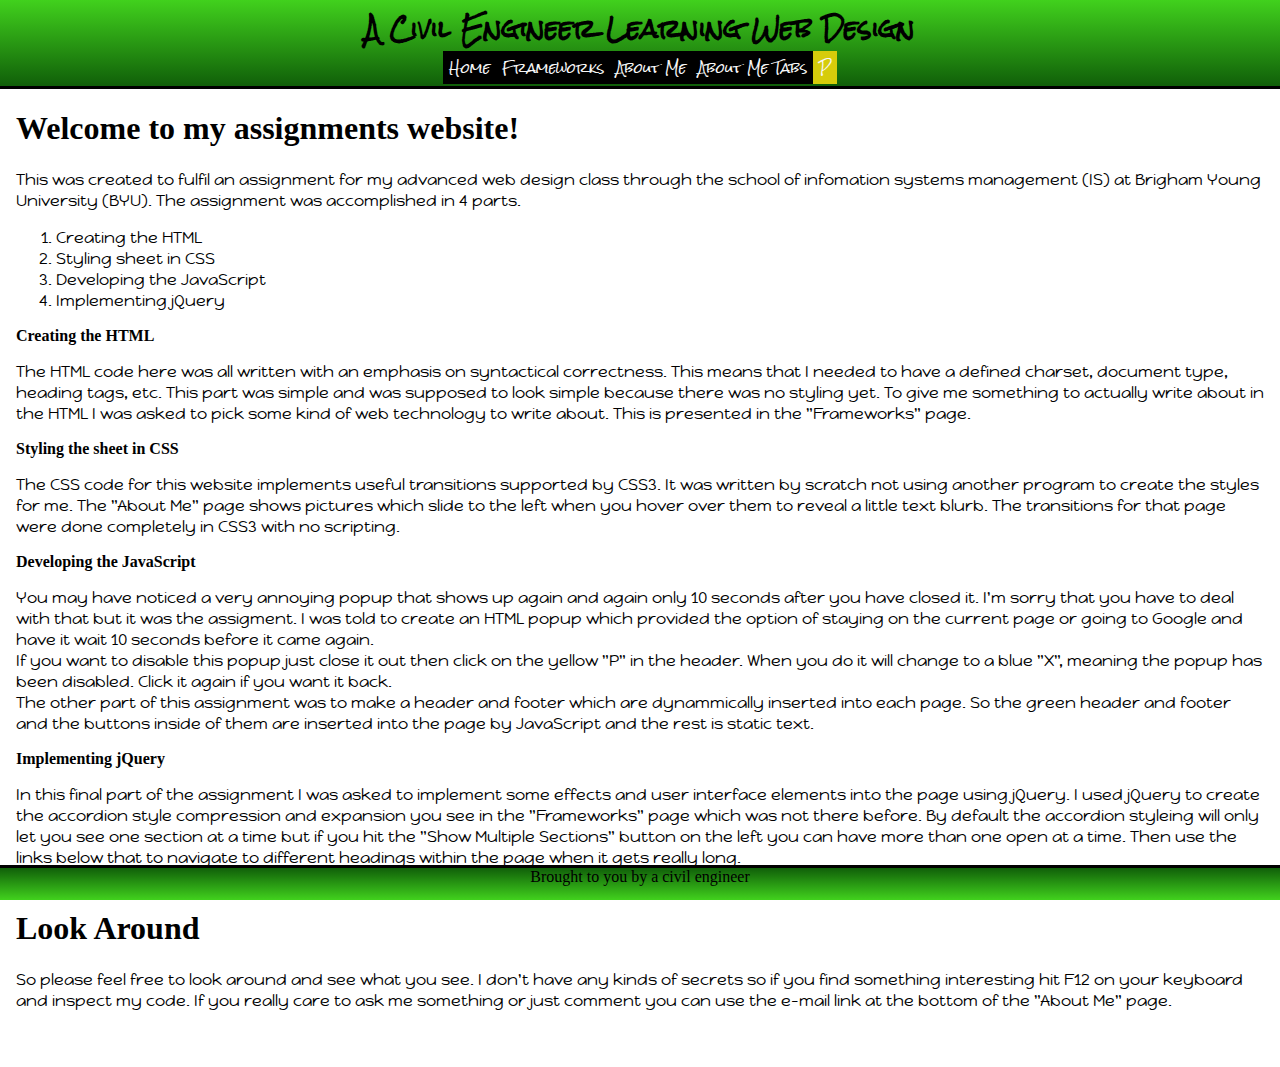
<file: index.html>
<!DOCTYPE html>
<!--This is the home page-->
<html>
<head>
    <title> </title>
    <meta charset="UTF-8" />
	<link href="styles/mainStyles.css" rel="stylesheet" />
    <link href='http://fonts.googleapis.com/css?family=Permanent+Marker|Muli|Happy+Monkey|IM+Fell+English|Rock+Salt' rel='stylesheet' type='text/css'>
	
	<script src="http://ajax.googleapis.com/ajax/libs/jquery/1.11.0/jquery.min.js"></script>
	<!--<script src="js/jquery-1.11.0.js"></script>-->
</head>
<body>
<div id="content">
	<section id="homeSec" class="normalText">
		<h1>Welcome to my assignments website!</h1>
		<p>
			This was created to fulfil an assignment for my advanced web design class through the school of infomation systems management (IS) at 
			Brigham Young University (BYU). The assignment was accomplished in 4 parts.
			<ol>
				<li>Creating the HTML</li>
				<li>Styling sheet in CSS</li>
				<li>Developing the JavaScript</li>
				<li>Implementing jQuery</li>
			</ol>
		</p>
		<h2>Creating the HTML</h2>
		<p>
			The HTML code here was all written with an emphasis on syntactical correctness. This means that I needed to have a defined 
			charset, document type, heading tags, etc. This part was simple and was supposed to look simple because there was no styling yet. To 
			give me something to actually write about in the HTML I was asked to pick some kind of web technology to write about. This is presented 
			in the "Frameworks" page. 
		</p>
		<h2>Styling the sheet in CSS</h2>
		<p>
			The CSS code for this website implements useful transitions supported by CSS3. It was written by scratch not using another program 
			to create the styles for me. The "About Me" page shows pictures which slide to the left when you hover over them to reveal a little 
			text blurb. The transitions for that page were done completely in CSS3 with no scripting.
		</p>
		<h2>Developing the JavaScript</h2>
		<p>
			You may have noticed a very annoying popup that shows up again and again only 10 seconds after you have closed it. I'm sorry that you have 
			to deal with that but it was the assigment. I was told to create an HTML popup which provided the option of staying on the current page or 
			going to Google and have it wait 10 seconds before it came again.<br />
			If you want to disable this popup just close it out then click on the yellow "P" in the header. When you do it will change to a blue "X", meaning 
			the popup has been disabled. Click it again if you want it back.<br />
			The other part of this assignment was to make a header and footer which are dynammically inserted into each page. So the green header and footer and 
			the buttons inside of them are inserted into the page by JavaScript and the rest is static text.
		</p>
		<h2>Implementing jQuery</h2>
		<p>
			In this final part of the assignment I was asked to implement some effects and user interface elements into the page using jQuery. I used jQuery to create 
			the accordion style compression and expansion you see in the "Frameworks" page which was not there before. By default the accordion styleing will only let 
			you see one section at a time but if you hit the "Show Multiple Sections" button on the left you can have more than one open at a time. Then use the links 
			below that to navigate to different headings within the page when it gets really long.<br />
			I also recreated the "About Me" page with tabs, resulting in the "About Me Tabs" page. They both have the same content but with different flavors.
		</p>
		<h1>Look Around</h1>
		<p>
			So please feel free to look around and see what you see. I don't have any kinds of secrets so if you find something interesting hit F12 on your keyboard and 
			inspect my code. If you really care to ask me something or just comment you can use the e-mail link at the bottom of the "About Me" page.
		</p>
	</section>
</div>
</body>
<script src="js/mainJS.js" type="text/javascript"></script>
<script src="js/jQ.js" type="text/javascript"></script>

<noscript>Hey you need to enable JavaScripts if you want to view this web page.</noscript>
</html>
</file>
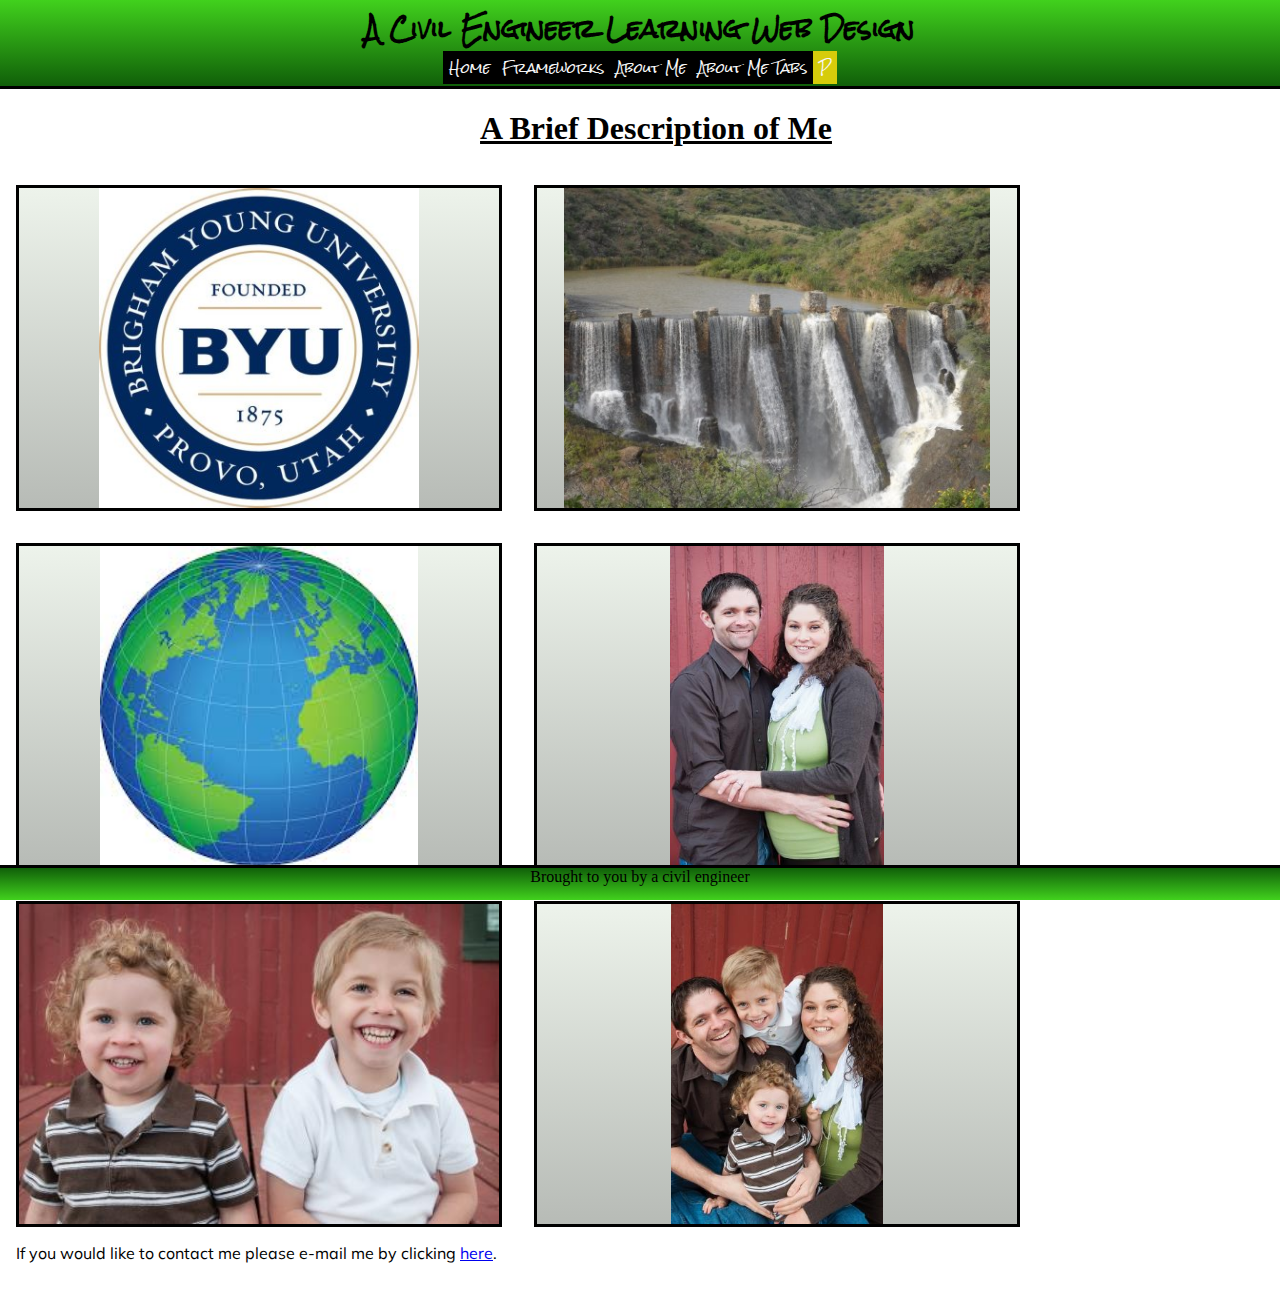
<file: aboutMe.html>
<!DOCTYPE html>
<!--this is the about me page-->
<html>
<head>
    <title> </title>
    <meta charset="UTF-8" />
    <link href="styles/mainStyles.css" rel="stylesheet" />
    <link href='http://fonts.googleapis.com/css?family=Permanent+Marker|Muli|Happy+Monkey|IM+Fell+English|Rock+Salt' rel='stylesheet' type='text/css'>
	
	<script src="http://ajax.googleapis.com/ajax/libs/jquery/1.11.0/jquery.min.js"></script>
	<!--<script src="js/jquery-1.11.0.js"></script>-->
    
</head>
<body>
<div id="content">
	<section id="aboutMeSec" class="normalText">
		<h1>A Brief Description of Me</h1>
		
		<div class="txtWithImg" id="pic1">
			<div class="imgTxt">
				I am a BYU student receiving a master's degree in civil and environmental engineering and I love it there. I have learned so much during my educational career there about engineering and about life. Being a BYU student has made me a better engineer, writer, father, husband, and person.
			</div>
		    <div class="txtImg"><img src="images/BYU_logo.jpg" alt=""/></div>
		</div>
		<div class="txtWithImg">
			<div class="imgTxt">
				I love water! I am focusing my studies of civil engineering in water resources. This includes water transportation engineering, water treatment facility design, water storage and water quality studies, sediment and contaminant transportation, and anything else that has to do with water resources. The picture here shows the Burrones Dam near Guanajuato Mexico. I did a study abroad there and studied the watershed area which feeds that dam.
			</div>
		    <div class="txtImg"><img src="images/water.JPG" alt=""/></div>
		</div>
		<div class="txtWithImg">
			<div class="imgTxt">
				A big part of water resource engineering is the use of GIS based applications to create models of how water may flow in channels, on the surface, or underground. I love studying GIS technology and writing programs and applications to do new things, especially in an online environment. My thesis research included a study of current virtual globe technology and an implementation of these virtual globes for GIS processing in a cloud environment.
			</div>
		    <div class="txtImg"><img src="images/gis.jpg" alt=""/></div>
		</div>
		<div class="txtWithImg">
			<div class="imgTxt">
				This is a picture of my wife and me. We have been married for about 8 years and have been through a lot together. I love my wife because no matter what she always sticks with me through anything.
			</div>
		    <div class="txtImg"><img src="images/parents.jpg" alt=""/></div>
		</div>
		<div class="txtWithImg">
			<div class="imgTxt">
				These are my two boys, Jackson and James. They are way cute and way funny. Their favorite superhero is Batman. They love to wrestle and play a lot. Jackson loves to read Dr. Seuss books to James and James loves to listen.
			</div>
		    <div class="txtImg"><img src="images/kids.jpg" alt=""/></div>
		</div>
		<div class="txtWithImg">
			<div class="imgTxt">
				We are a happy family and have a lot of fun together every day. Thanks for visiting my site.
			</div>
		    <div class="txtImg"><img src="images/fam.jpg" alt=""/></div>
		</div>
	</section>
	<section class="contactMe">
		If you would like to contact me please e-mail me by clicking <a href="mailto:derekwhitman9@gmail.com?subject=I saw your HTML1 site." target="_blank">here</a>.
	</section>
</div>
</body>
<script src="js/mainJS.js" type="text/javascript"></script>
<script src="js/jQ.js" type="text/javascript"></script>
<noscript>Hey you need to enable JavaScripts if you want to view this web page.</noscript>
</html>
</file>
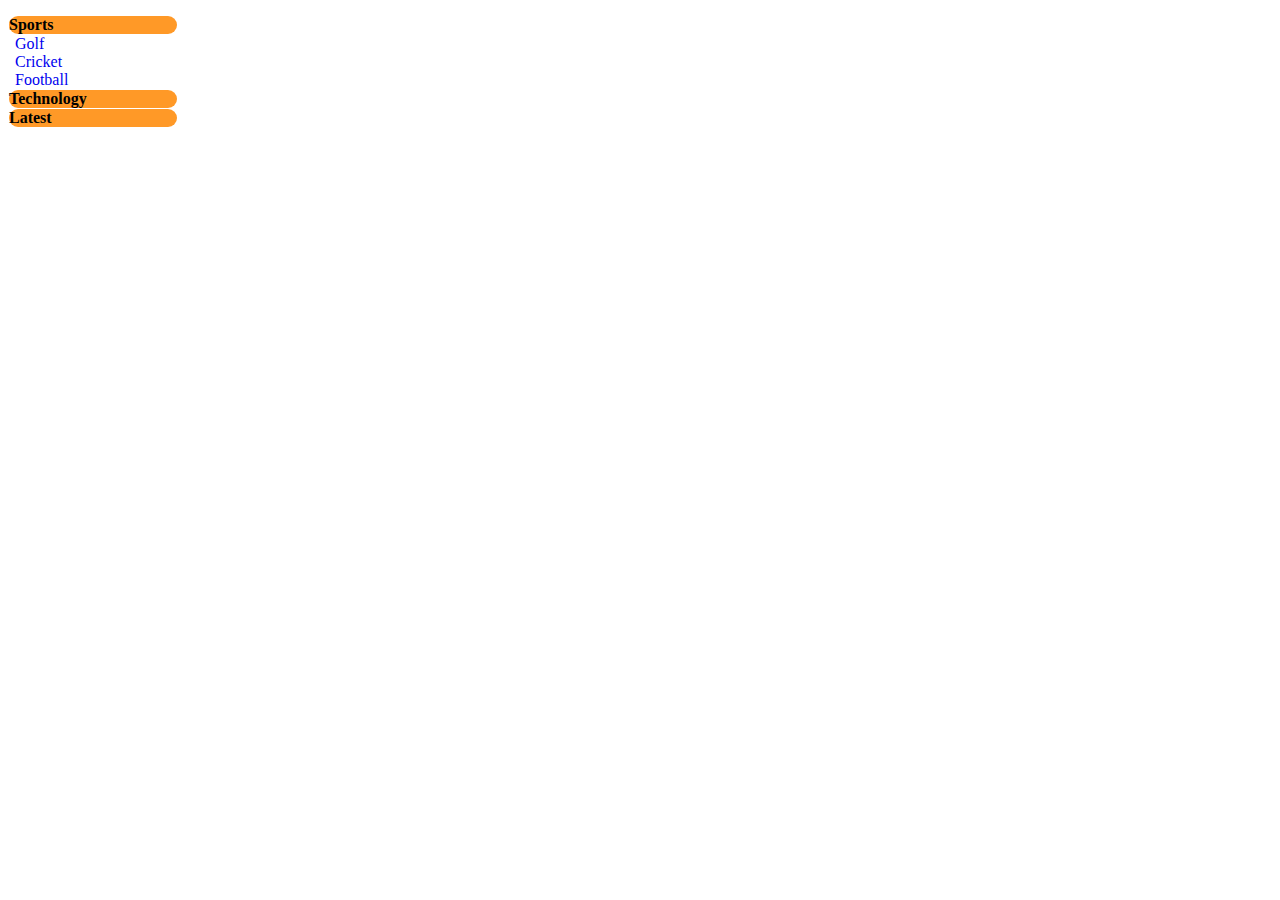
<file: accordionPractice.html>
<!DOCTYPE html>
<!--This is the practice page for the accordion stuff-->
<html>
<head>
<title>Accordion Practice</title>
<meta charset="UTF-8" />
<style>
#accordion {
    list-style: none;
    padding: 0 0 0 0;
    width: 170px;
}
#accordion div {
    display: block;
    background-color: #FF9927;
    font-weight: bold;
    margin: 1px;
    cursor: pointer;
    padding: 5 5 5 7px;
    list-style: circle;
    -moz-border-radius: 10px;
    -webkit-border-radius: 10px;
    border-radius: 10px;
}
#accordion ul {
    list-style: none;
    padding: 0 0 0 0;
}
#accordion ul{
    display: none;
}
#accordion ul li {
    font-weight: normal;
    cursor: auto;
    background-color: #fff;
    padding: 0 0 0 7px;
}
#accordion a {
    text-decoration: none;
}
#accordion a:hover {
    text-decoration: underline;
}
</style>
</head>
<script src="js/jquery-1.11.0.js"></script>
<!--<script type="text/javascript" src="http://code.jquery.com/jquery-latest.js"></script>-->

<body>
	<ul id="accordion">
	    <li><div>Sports</div>
	        <ul>
	            <li><a href="#">Golf</a></li>
	            <li><a href="#">Cricket</a></li>
	            <li><a href="#">Football</a></li>
	        </ul>
	    </li>
	    <li><div>Technology</div>
	        <ul>
	            <li><a href="#">iPhone</a></li>
	            <li><a href="#">Facebook</a></li>
	            <li><a href="#">Twitter</a></li>
	        </ul>
	    </li>
	    <li><div>Latest</div>
	        <ul>
	            <li><a href="#">Obama</a></li>
	            <li><a href="#">Iran Election</a></li>
	            <li><a href="#">Health Care</a></li>
	        </ul>
	    </li>
	</ul>
</body>
<script>
	$("#accordion > li > div").click(function(){
 
	    if(false == $(this).next().is(':visible')) {
	        $('#accordion ul').slideUp(300);
	    }
	    $(this).next().slideToggle(300);
	});
	 
	$('#accordion ul:eq(0)').show();
</script>
</html>
</file>
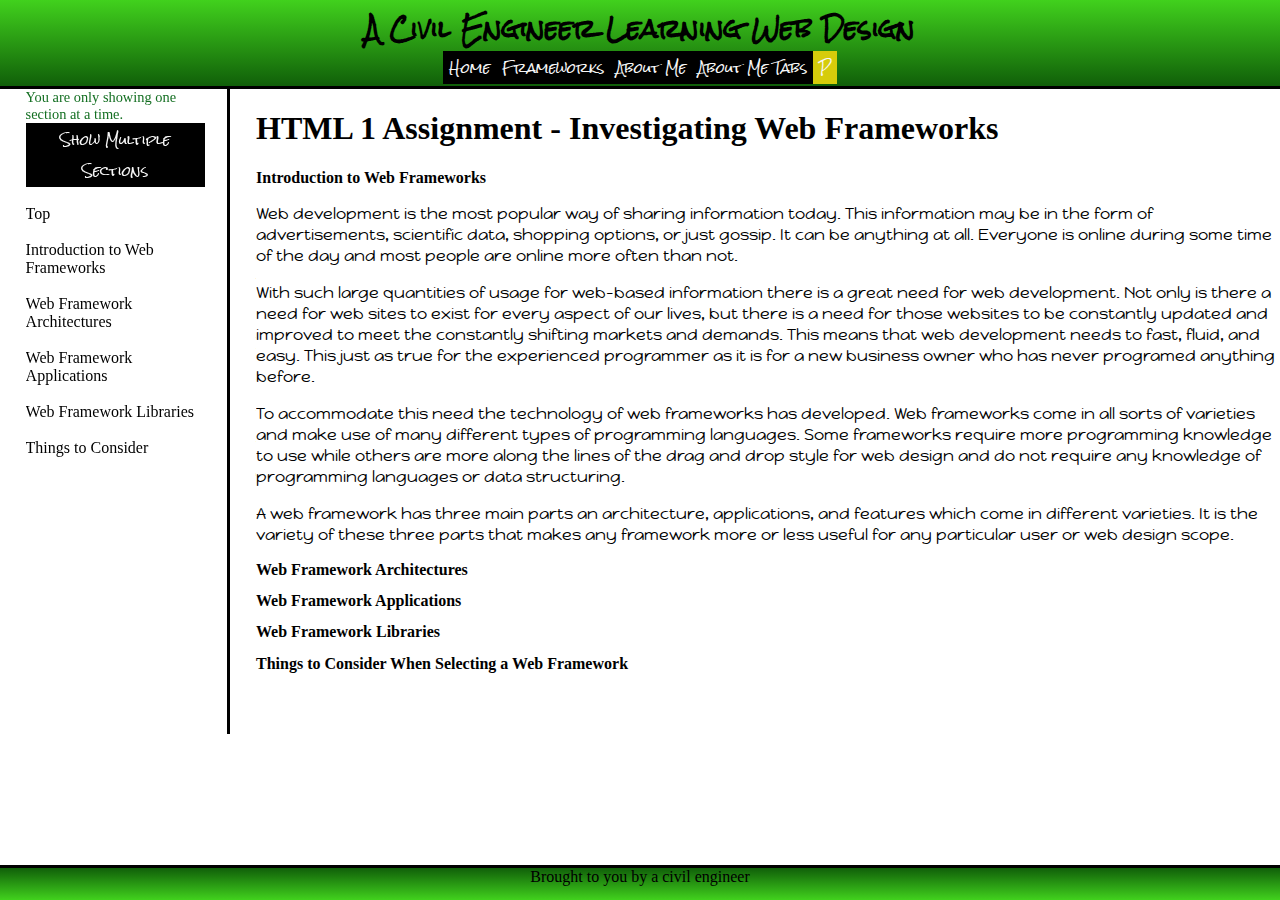
<file: html1.html>
<!DOCTYPE html>
<!--this is the accordion page-->
<html>
<head>
    <title> </title>
    <meta charset="UTF-8" />
    <link href="styles/mainStyles.css" rel="stylesheet" />
    <link href='http://fonts.googleapis.com/css?family=Permanent+Marker|Muli|Happy+Monkey|IM+Fell+English|Rock+Salt' rel='stylesheet' type='text/css'>
	
	<script src="http://ajax.googleapis.com/ajax/libs/jquery/1.11.0/jquery.min.js"></script>
	<!--<script src="js/jquery-1.11.0.js"></script>-->
</head>
<body>
<div id="content">
	<div id="contentNavAndText">
		<nav id="docNav">
			<div id="accordionOpt">
				<div id="accordionStatus">You are only showing one section at a time.</div>
				<button id="multipleBtn" class="showBtn">Show Multiple Sections</button>
				<button id="oneBtn" class="showBtn">Show One Section</button>
				
			</div><br />
			<a href="#html1Sec">Top</a><br /><br />
			<a href="#intro">Introduction to Web Frameworks</a><br /><br />
			<a href="#architecture">Web Framework Architectures</a><br /><br />
			<a href="#applications">Web Framework Applications</a><br /><br />
			<a href="#libraries">Web Framework Libraries</a><br /><br />
			<a href="#considerations">Things to Consider</a><br /><br />
		</nav>
		<section id="html1Sec">
			<h1>HTML 1 Assignment - Investigating Web Frameworks</h1>
			<section id="intro" class="reportText">
				<h2>Introduction to Web Frameworks</h2>
				<div>
					<p>
						Web development is the most popular way of sharing information today. This information may be in the form of advertisements, scientific data, shopping options, or just gossip. It can be anything at all. Everyone is online during some time of the day and most people are online more often than not.
					</p>
					<p>
						With such large quantities of usage for web-based information there is a great need for web development. Not only is there a need for web sites to exist for every aspect of our lives, but there is a need for those websites to be constantly updated and improved to meet the constantly shifting markets and demands. This means that web development needs to fast, fluid, and easy. This just as true for the experienced programmer as it is for a new business owner who has never programed anything before.
					</p>
					<p>
						To accommodate this need the technology of web frameworks has developed. Web frameworks come in all sorts of varieties and make use of many different types of programming languages. Some frameworks require more programming knowledge to use while others are more along the lines of the drag and drop style for web design and do not require any knowledge of programming languages or data structuring.
					</p>
					<p>
						A web framework has three main parts an architecture, applications, and features which come in different varieties. It is the variety of these three parts that makes any framework more or less useful for any particular user or web design scope.
					</p>
				</div>
			</section>
			<section id="architecture" class="reportText">
				<h2>Web Framework Architectures</h2>
				<div>
					<p>
						Frameworks are set up with three tiers of organization: the client (user); the application (logic); the database (data). These parts are not part of the framework itself but the communication structure for the framework to be able to build the websites properly.
					</p>
					<p>
						 The client is the machine being used by the person viewing a website. In the past 10 years the variety of clients has exploded from essentially one option, the desktop computer with limited screen sizes and resolutions, to all sorts of options. Today’s options for client machines include phones, tablets, desktop computers with multiple screens, laptops, netbooks, and televisions.
					</p>
					<p>
						The application represents the middle tier of a framework structure and includes any applications run on the client which send and receive data online. This could be a web browser or some other application like Google Earth or Skype or anything installed on the client machine which communicates with an online source. This application controls the logical processing that needs to be done and allows some processing to be done on the server side and some to be done on the client side.
					</p>
					<p>
						The database is hosted on the server machine which also hosts the website. It is where information is stored for the application to receive and it is where the application may put information. The way the server interacts with the application is refered to as the model view controller (MVC). The framework MVC is often designed in one of two ways, as a push based structure or a pull based structure.
					</p>
					<p>
						A push based, or action based, structure is when the heavy lifting for processing data and performing logic operations is done by the server. This means that the client does not have to use as much memory to run the application.
					</p>
					<p>
						A pull based, or component based, structure is when the application pulls data from the server. This will save memory on the server so that it can communicate with more applications from different clients simultaneously.
					</p>
				</div>
			</section>
			<section id="applications" class="reportText">
				<h2>Web Framework Applications</h2>
				<div>
					<p>
						Framework applications are the actual applications used to design websites within a framework. Like the applications described in the three tier framework this communicates with the server to create the website and web pages. Unlike those applications, this is the actual framework. Some frameworks have applications or platforms where all of the web design is done with little to no programming at all. These are often referred to as content management systems (CMS) because they have a very extensive graphical user interface (GUI) which is used to control all of the content. These are sometimes called WYSIWYG (what you see is what you get) applications because the way you enter information into the application or platform is the way it will appear in the final product or website.
					</p>
					<p>
						Some framework applications include a GUI for structuring data and websites but still require programming to use properly. These are more popular among experienced developers while the CMS applications are preferred by non-programmers.
					</p>
					<p>
						Not every framework has a strict application or platform that it is built on because that is not the most important part of a framework. The most important part of any framework is the library.
					</p>
				</div>
			</section>
			<section id="libraries" class="reportText">
				<h2>Web Framework Libraries</h2>
				<div>
					<p>
						All web frameworks are structured on a programming language which uses the inputs to convert everything into HTML to be viewed in a website. To make a framework special it needs to have some extra functionality which you do not get from simply writing code in that programming language without the framework. The framework coding library is where this comes from. The library defines all the structure of the framework and all of the features that make website creation fluid, fast, and easy. Some frameworks are nothing more than one file with all of the extra coding functions which one may use to make writing a website easier. Some JavaScript frameworks are simply a single ‘.js’ file which is included in the web root folder so that the web pages may access its functions. The functions included in this library are responsible for all the extra features of the web framework.
					</p>
				</div>
			</section>
			<section id="considerations" class="reportText">
				<h2>Things to Consider When Selecting a Web Framework</h2>
				<div>
					<p>
						Web frameworks make web design easier to accomplish but also have their restrictions. No single framework is the end all of frameworks and will perfectly suit all of your needs. This is why there are hundreds of frameworks to choose from. If you are looking to begin using a web framework for your web design, be sure to consider the following things:
					</p>
					<ul>
						<li>
							<h3>Simplicity of use</h3>Many frameworks like the CMS style ones will be very easy to use and will take little training to get started. This level of simplicity can also make it very difficult to perform very advanced functions which would require programming. Be sure to pick a framework which is at your skill level but may also allow your skill level to increase.
						</li>
						<li>
							<h3>Programming Language</h3>If you are a developer and are already comfortable with a certain programming language, look for a framework which will allow you to build off of that skill. All frameworks will come with a learning curve so if you need to get something started quickly using something which will already have some familiarity will speed the process up.
						</li>
						<li>
							<h3>Popularity/Compliance</h3>I know that popularity is not everything and the big name brands are not always the best in everything but they do have something to consider, compliance. You need to make sure that your framework will make creating standard compliant websites easy because not every web browser is created equal. Look for a framework which will work with several browser types so that your website will always look good. The best place to start may be the popular ones because they are already being used by big companies to make websites which are cross-browser compatible. Also, if you are hosting your website with a web hosting company they may be able to offer support and even installation services for some more well-known frameworks but not for others.
						</li>
					</ul>
				</div>
			</section>
		</section>
	</div>
</div>
</body>
<script src="js/mainJS.js" type="text/javascript"></script>
<script src="js/jQ.js" type="text/javascript"></script>
<noscript>Hey you need to enable JavaScripts if you want to view this web page.</noscript>
</html>
</file>
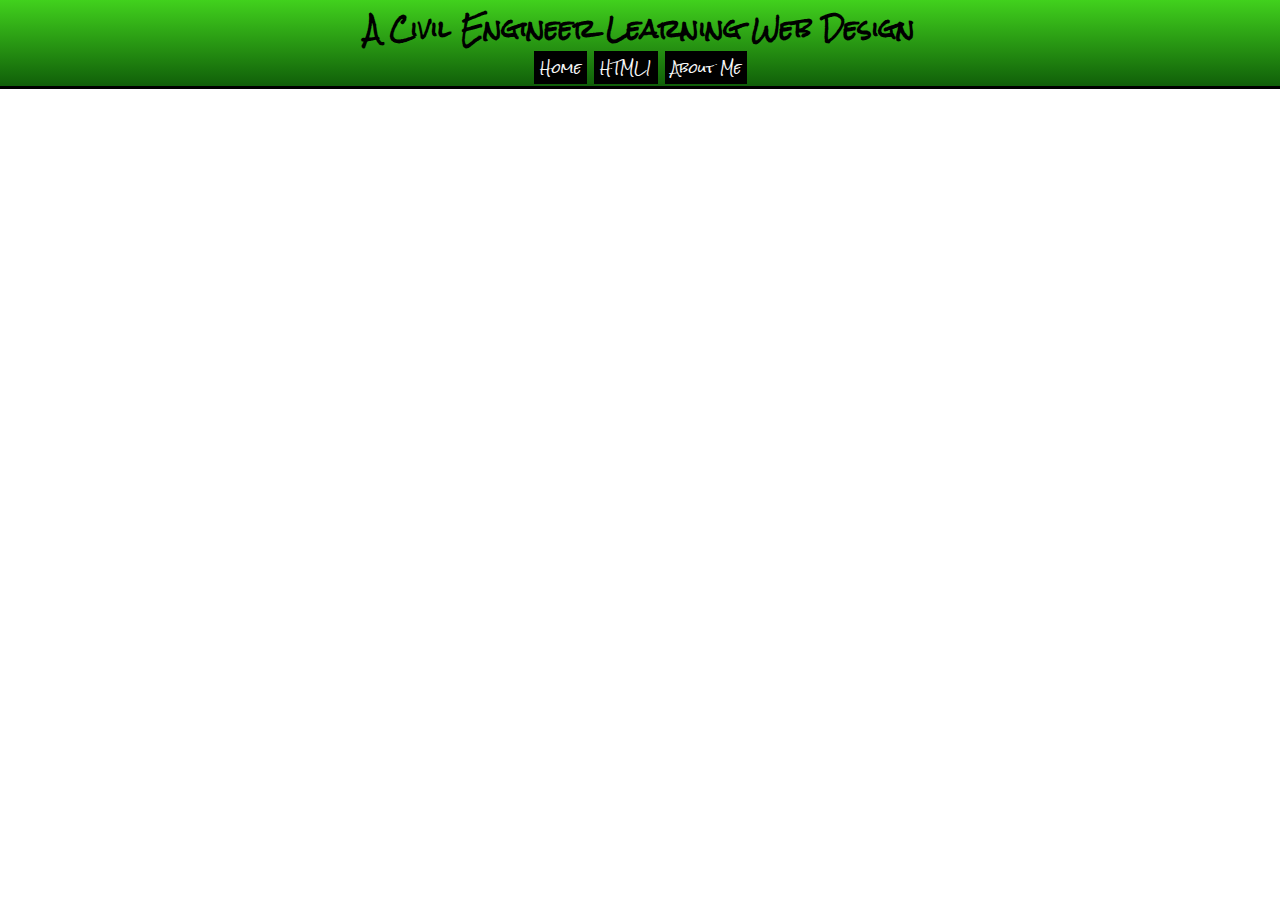
<file: template.html>
<!DOCTYPE html>
<html>
<head>
    <title>Template</title>
    <meta charset="UTF-8" />
    <link href="styles/mainStyles.css" rel="stylesheet" />
    <link href='http://fonts.googleapis.com/css?family=Permanent+Marker|Muli|Happy+Monkey|IM+Fell+English|Rock+Salt' rel='stylesheet' type='text/css'>
</head>
<body>
	
	<header>
		<h1>A Civil Engineer Learning Web Design</h1>
		<nav>
			<a href="index.html"><button>Home</button></a>
			<a href="html1.html"><button>HTML1</button></a>
			<a href="aboutMe.html"><button>About Me</button></a>
		</nav>
	</header>
	<script type="text/javascript">
		window.onload = getHeader;
	</script>
<div id="content">

</div>
</body>

<noscript>Hey you need to enable JavaScripts if you want to view this web page.</noscript>
</html>
</file>
<file: styles/mainStyles.css>
/*
font-family: 'Permanent Marker', cursive;
font-family: 'Muli', sans-serif;
font-family: 'Happy Monkey', cursive;
font-family: 'IM Fell English', serif;
font-family: 'Rock Salt', cursive;
 */
/*This is the general styling section
 *Now I have added some stuff for the jQuery assignment
 */
body{
	margin:0 0 0 0;
}
h1, h2, h3{
        font-family: 'Permanent Marker';
}
h2{
	/*font-size:18px;*/
	font-size:1.0em;
}
h3{
	font-size: 1.0em;
}
p, li{
        font-family:'Happy Monkey', cursive;
        font-size:1.0em;
}

header{
	border-bottom-style:solid;
	background: rgb(65,209,29); /*this is for tablets*/
    background: linear-gradient(rgb(65, 209, 29), rgb(16, 95, 9));
}
header nav a{
	/*height: 30px;*/
	margin: 0 0 0 0;
	padding: 0 0 0 0;
}
header, header h1{
        position: static;
        top: 0px;
        width: 100%;
        font-family:'Rock Salt',cursive;
        text-align: center;
        font-size: 100%;
}
header h1{
        height:2em;
        margin-bottom: 0px;
        margin-top: 0px;
        font-size:1.5em;
}
#content{
	padding-bottom: 2.5em;
}
/*This is the footer styling portion*/
footer {
	position: fixed;
	border-top-style:solid;
	background:rgb(65,209,29);/*this is for tablets*/
	background:linear-gradient(rgb(16,95,9),rgb(65,209,29));
	height: 2em;
	width: 100%;
	bottom: 0em;
	z-index: 1000;
	text-align: center;
}
/*This is the main navigation styling*/
header button{
	font-family:'Rock Salt',cursive;
	background:#000000;
	border:#000000;
	color: rgb(247, 247, 247);
}
header button:hover{
	background:rgb(20, 111, 34);
}
/*This is the alertToggle button styling*/
#alertToggle{
	background: rgb(214,204,11);
}

/*This is the Home page styling*/
#homeSec{
	margin:1em;
}
/*This is the About Me page styling*/
#aboutMeSec{
	text-align:center;
}
#aboutMeSec h1{
	text-decoration:underline;
	margin-left:1em;
}
.contactMe{
        font-family:'Muli', sans-serif;
        text-decoration: none;
        float:left;
        margin-left:1em;
        padding-bottom: 3em;
}

div.txtWithImg {
	margin: 1em;
	position: relative;
	width: 30em;
	height: 20em;
	border: 0.2em solid #000;
	overflow: hidden;
	float:left;
}	
	div.txtWithImg div img{
		height:100%;
	}
	div.txtWithImg div {
		width: 100%;
		height: 100%;
		position: absolute;
		top: 0;
		left: 0;
		background: gray;/*this is for tablets*/
   		-webkit-transition: left 1s ease-in-out;
   		-ms-transition: left 1s ease-in-out;
   		-moz-transition: left 1s ease-in-out;
   		-o-transition: left 1s ease-in-out;
   		transition: left 1s ease-in-out;
   		background: linear-gradient(rgb(237, 243, 235), rgb(183, 187, 182));
	}
	div.txtWithImg div.imgTxt{
		font-family: 'Happy Monkey', cursive;
		width: 28em;
		height: 18em;
		padding: 1em;
		text-align:justify;
		font-size:1.0em;
	}
	div.txtWithImg div.txtImg {
		text-align:center;
		z-index: 1000;
	}		
	
div.txtWithImg:hover div.txtImg {
	-webkit-transition: left 1s ease-in-out;
	-ms-transition: left 1s ease-in-out;
	-moz-transition: left 1s ease-in-out;
	-o-transition: left 1s ease-in-out;
	-webkit-transition: left 1s ease-in-out;
	left: -40em;
}

/*This is the HTML1 page styling*/
#accordionStatus{
	font-family: 'Permanent Marker';
	font-size: 0.9em;
	color:rgb(20,111,34);
}
#accordionOpt button{
	font-family:'Rock Salt',cursive;
	background:#000000;
	border:#000000;
	color: rgb(247, 247, 247);
}
#accordionOpt button:hover{
	background:rgb(20, 111, 34);
}

.reportText h2:hover{
	background:#808080;
}
.reportText h2{
	cursor: pointer;
}
.reportText div{
	display: none;
}
#contentNavAndText{
        width: 100%
        position: absolute;
}
#contentNavAndText a{
        font-family: 'Permanent Marker';
        color: black;
        text-decoration:none;
}
#contentNavAndText a:hover{
        color:#0000FF;
        font-size:1.2em;
}
#docNav{
        position: fixed;
        width: 14%;
        overflow:auto;
        margin-left: 2%;
        margin-right: 2%
        /*border-right: solid;
        border-color:#000000;
        border-width:10px;*/
}
#html1Sec{
        width: 80%;
        margin: 0px;
        position: absolute;
        right: 0px;
        float: left;
        overflow:hidden;
        border-left-style: solid;
		padding-left: 2%;
		padding-bottom:3em;
}
/*notification styling*/
#notification{
	border-style:solid;
	height:200px;
	width:250px;
	text-align: center;
	left:35%;
	top:40%;
	position:fixed;
	font-size:14px;
	background-color:rgb(229,230,23);
	z-index: 1000;
}
#notification h2{
	font-family: 'IM Fell English', serif;
}
.noticeButton{
	font-family: 'IM Fell English', serif;
	background:#000000;
	border:#000000;
	color: rgb(247, 247, 247);
}
.noticeButton:hover{
	color: rgb(299,230,23);
}
/*This is the AboutMeTabs page styling*/
.tags{
	height:100%;
}
.tabImg{
	height:100%;
	float: left;
	margin-right:20px;
}
.tabTxt{
	height:100%;
}
#tabs{
	height:100%;
}
.ui-widget-content{
	border:none;
}
</file>
